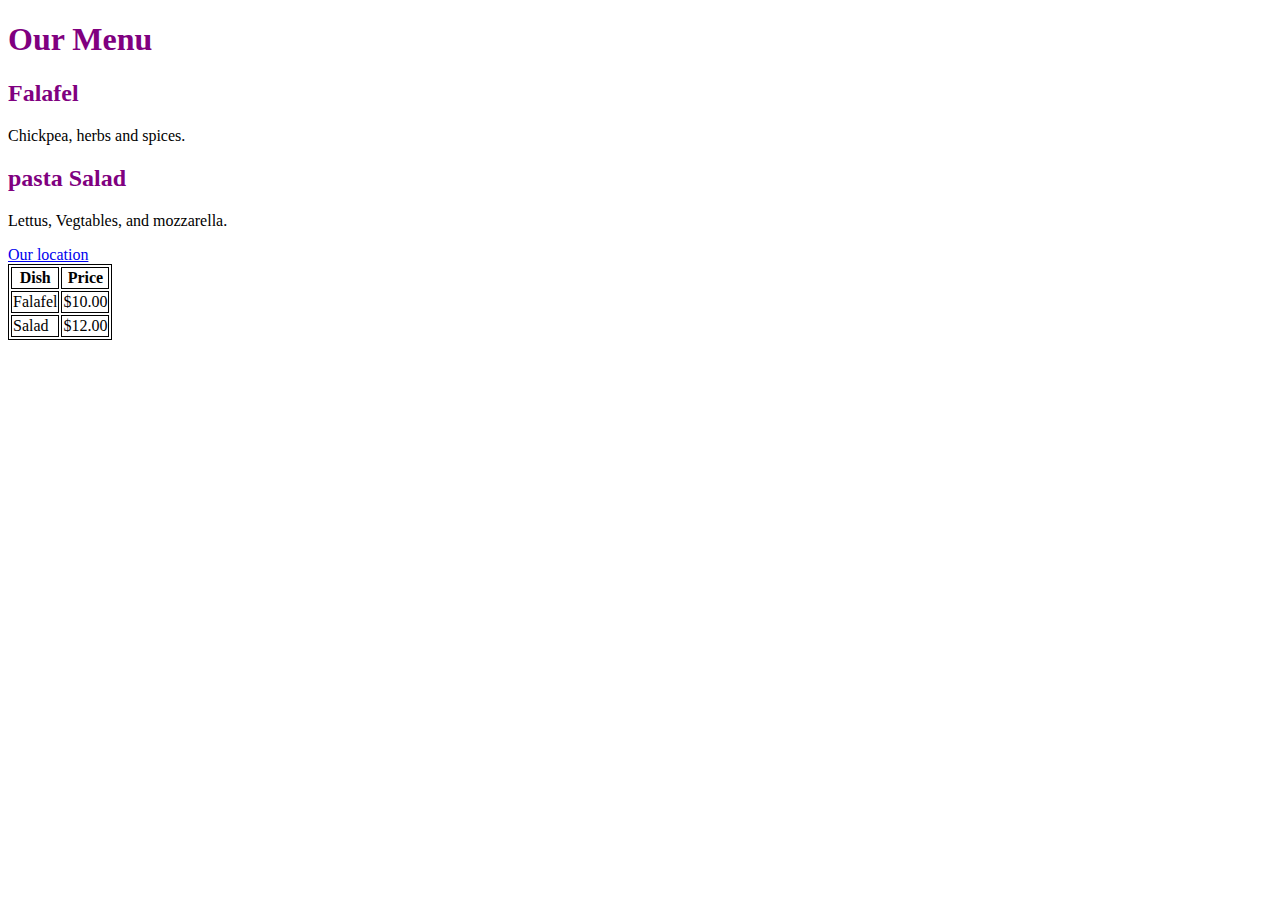
<file: index.html>
<!DOCTYPE html>
<html>
    <head>
        <title>Little Lemon</title>
        <link rel="stylesheet" href="style.css"/>
    </head>
    <body>
        <h1> Our Menu</h1>
        <h2>Falafel</h2>
        <p>Chickpea, herbs and spices.</p>
        <h2>pasta Salad</h2>
        <p>Lettus, Vegtables, and mozzarella.</p>
        <a href="location.html">Our location</a>
        <style>
            table, th, td {
                Border: 1px solid black;
                border-collapse: coollapse;
            }
        </style>
        <table>
            <tr>
                <th>Dish</th>
                <th>Price</th>
            </tr>
            <tr>
                <td>Falafel</td>
                <td>$10.00</td>
            </tr>
            <tr>
                <td>Salad</td>
                <td>$12.00</td>
            </tr>
        </table>
    </body>
</html>
</file>
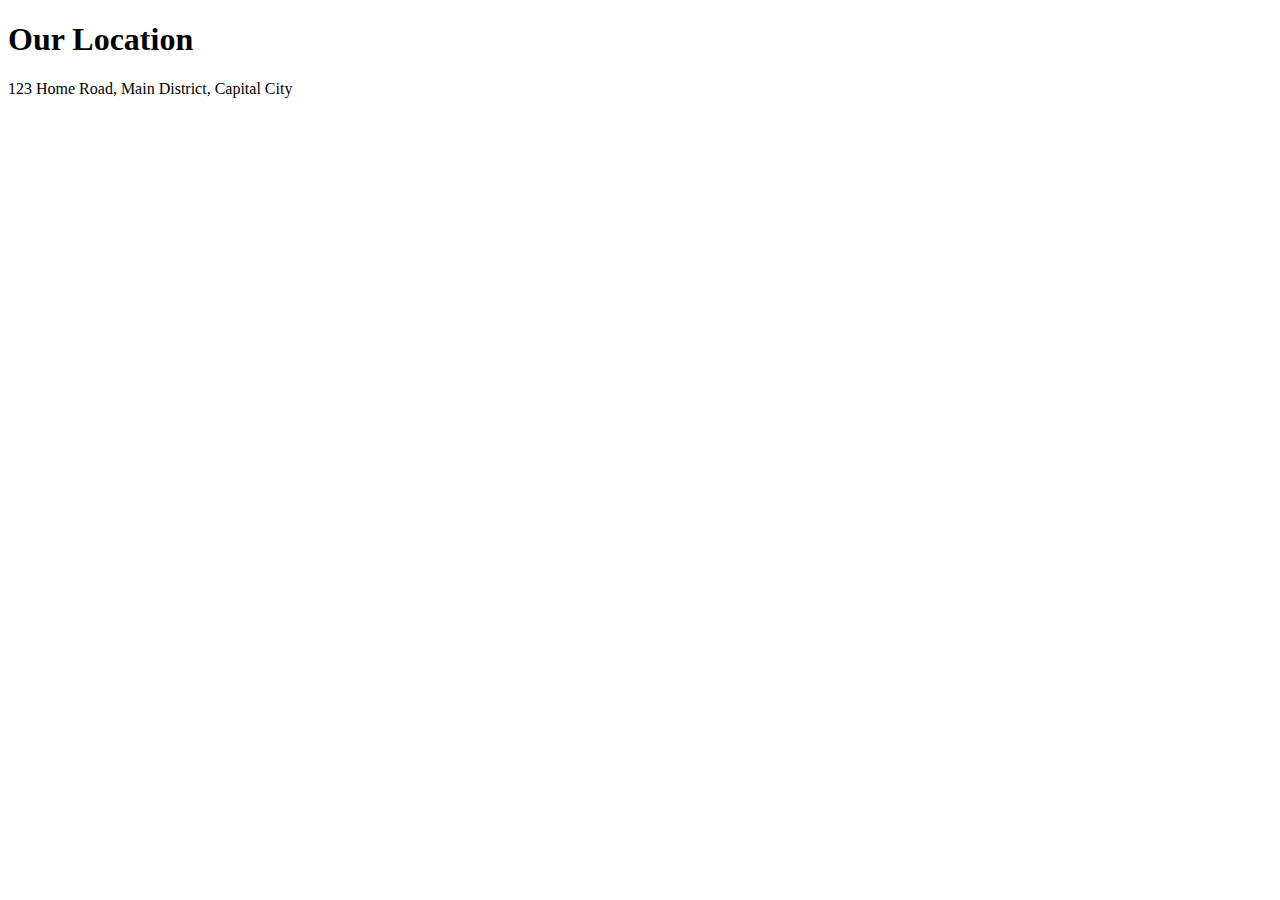
<file: location.html>
<!DOCTYPE html>
<html>
    <head>
        <title>Little Lemon</title>
    </head>
    <body> <h1>Our Location</h1>
        <p>123 Home Road, Main District, Capital City</p>
    </body>
</html>
</file>
<file: style.css>
h1,h2 {
    color: purple;
}
</file>
